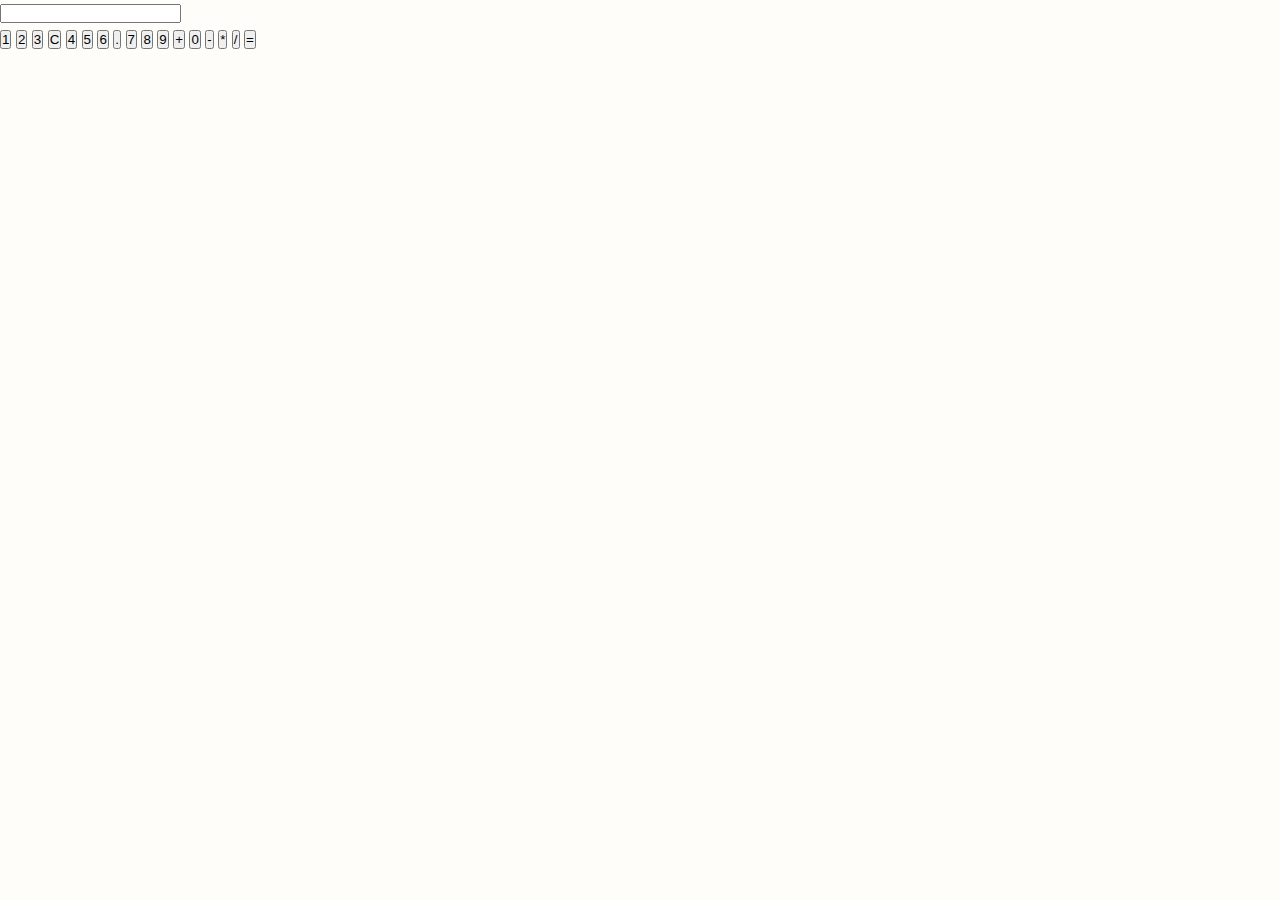
<file: cal.html>
<!DOCTYPE html>
<html lang="en">
<head>
    <meta charset="UTF-8">
    <meta http-equiv="X-UA-Compatible" content="IE=edge">
    <meta name="viewport" content="width=device-width, initial-scale=1.0">
    <title>Calculator</title>
    <link rel="stylesheet" href="styles.css">
</head>
<body>
    <div class="calculator">
        <input id="display" type="text">
        <div class="buttons">
            <button id="btn-1">1</button>
            <button id="btn-2">2</button>
            <button id="btn-3">3</button>
            <button id="btn-C">C</button>
            <button id="btn-4">4</button>

            <button id="btn-5">5</button>
            <button id="btn-6">6</button>
            <button id="btn-.">.</button>
            <button id="btn-7">7</button>
            <button id="btn-8">8</button>

            <button id="btn-9">9</button>
            <button id="btn-+">+</button>
            <button id="btn-0">0</button>
            <button id="btn--">-</button>
            <button id="btn-*">*</button>

            <button id="btn-/">/</button>
            <button id="btn-=">=</button>
        </div>
    </div>
</body>
</html>
</file>
<file: styles.css>
* {
    margin: 0;
    padding: 0;
    box-sizing: border-box;
}

body {
    font-family: 'Quicksand', sans-serif;
    background: #fefdf9;
    color: #2c2c2c;
    line-height: 1.6;
    display: flex;
    flex-direction: column;
}

.head {
    text-align: center;
    padding: 40px 20px;
    font-family: 'Inter', sans-serif;
    background: linear-gradient( 90deg, #6fb1fc, #a0e7f8, #f7e27c);
    color: white;
    font-size: 2rem;
    font-weight: 600;
    border-radius: 8px;
    box-shadow: 0 4px 20px rgba(0,0,0,0.1);
    margin: 20px auto;
    max-width: 800px;

}

.container {
    width: 90%;
    max-width: 1000px;
    margin: auto;
    padding: 10px;
}

header {
    background-color: #0077b6;
    padding: 10px 0;
    box-shadow: 0 2px 8px rgba(0, 0, 0, 0.1);
}

main {
    flex: 1;
}

.nav-container {
    display: flex;
    align-items: center;
    justify-content: space-between;
}

.logo {
    position: absolute;
    object-fit: cover;
    border-radius: 50%;
    top: 20px;
    left: 20px;
    z-index: 10;
    width: 60px;
    height: 60px;
    max-width: 100px;
    height: auto;

}
.logo img {
    width: 100%;
    height: 100%;
    border-radius: 50%;
    object-fit: cover;
}

nav a {
    padding-left: 80px;
    margin-left: 10px;
    color: #fff;
    text-decoration: none;
    font-weight: 600;
}

nav a:hover {
    color: #f4d35a; /*Used Ai to get the concept*/
}

.intro {
    background-color: rgb(230, 245, 233);
    border-left: 6px solid rgb(59, 122, 87);
    padding: 30px;
    margin: 30px;
    border-radius: 10px;
    text-align: center;
}

.weather-img {
    max-width: 100%;
    height: auto;
    margin-top: 20px;
    border-radius: 10px;
}

.forecast h2 {
    font-size: 1.5rem;
    color: #005f73;
    margin-bottom: 15px;
}

.forecast-grid {
    display: grid;
    gap: 15px;
}

.forecast-day {
    background-color: #fff;
    padding: 15px;
    border-radius: 8px;
    text-align: center;
    border: 1px solid rgb(204, 204, 204);
}

.section-title {
  text-align: center;
  font-size: 1.8rem;
  margin-top: 40px;
  color: #2c2c2c;
}

.weather-links {
  display: flex;
  justify-content: space-around;
  flex-wrap: wrap;
  gap: 20px;
  margin-top: 20px;
}

.weather-box {
  text-decoration: none;
  color: white;
  width: 180px;
  height: 150px;
  border-radius: 10px;
  display: flex;
  flex-direction: column;
  align-items: center;
  justify-content: center;
  font-weight: bold;
  font-size: 1.2rem;
  box-shadow: 0 4px 10px rgba(0, 0, 0, 0.15);
  transition: transform 0.2s ease;
}

.weather-box:hover {
  transform: scale(1.05);
}

.sunny {
  background: linear-gradient(135deg, #fcd34d, #fbbf24); /* bright yellow */
}

.rain {
  background: linear-gradient(135deg, #60a5fa, #3b82f6); /* rainy blue */
}

.snow {
  background: linear-gradient(135deg, #93c5fd, #e0f2fe); /* icy blue */
  color: #1e3a8a;
}

.emoji {
  font-size: 2.5rem;
  margin-bottom: 10px;
}

footer {
    background-color: #333;
    color: white;
    text-align: center;
    padding: 10px 0;
    font-size: 0.9rem;
    margin-top: 40px;
    align-items: flex-end;
}


/*Note: The linear gradient style is generated using AI*/
</file>
